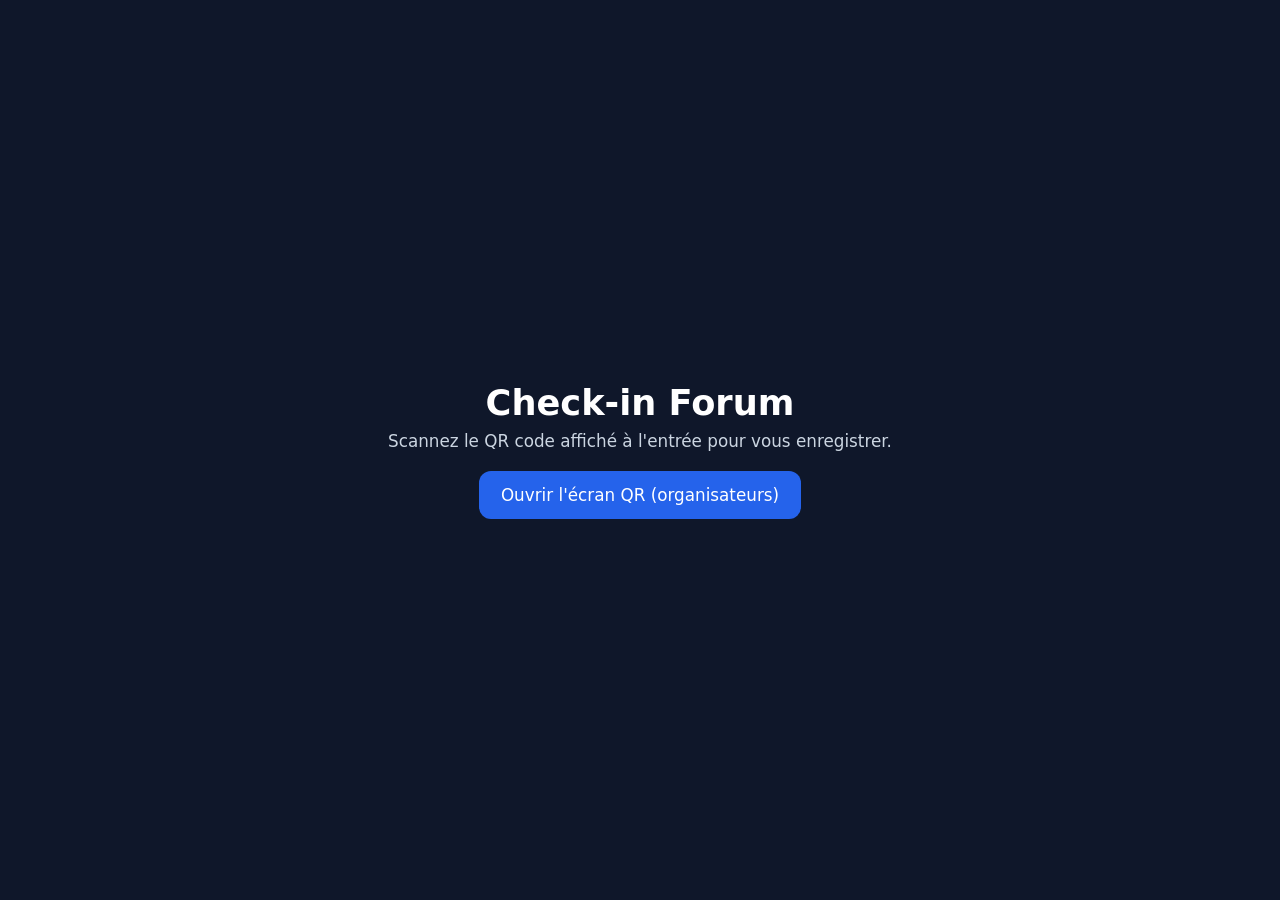
<file: index.html>
<!DOCTYPE html>
<html lang="fr">
<head>
<meta charset="utf-8">
<meta name="viewport" content="width=device-width, initial-scale=1">
<title>Check-in Forum</title>
<link rel="stylesheet" href="style.css?v=3">
</head>
<body>
<div class="wrap">
  <h1>Check-in Forum</h1>
  <p>Scannez le QR code affiché à l'entrée pour vous enregistrer.</p>
  <a class="btn" href="display.html">Ouvrir l'écran QR (organisateurs)</a>
</div>
</body>
</html>
</file>
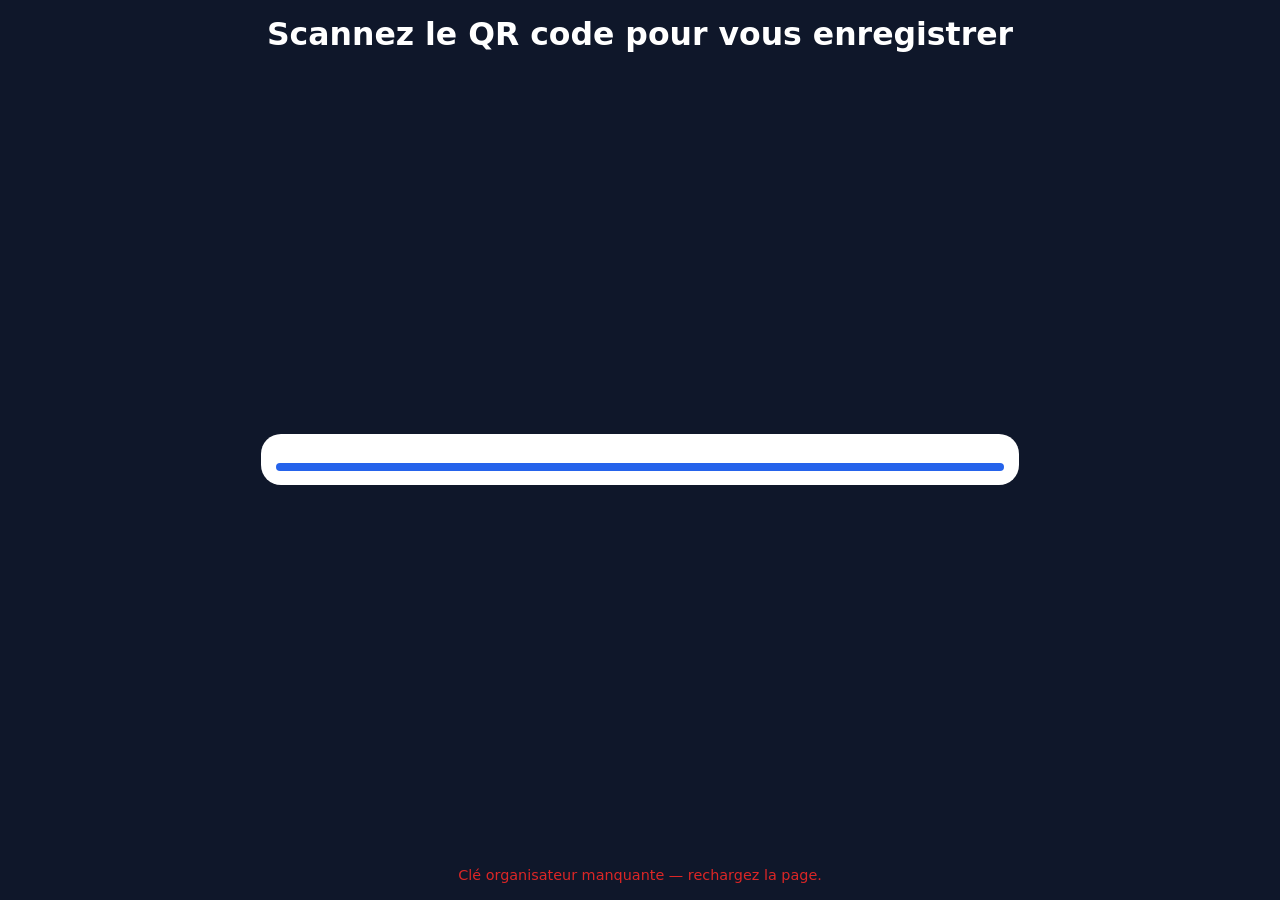
<file: display.html>
<!DOCTYPE html>
<html lang="fr">
<head>
<meta charset="utf-8">
<meta name="viewport" content="width=device-width, initial-scale=1">
<meta name="robots" content="noindex">
<title>QR Check-in</title>
<link rel="stylesheet" href="style.css?v=3">
</head>
<body>
<div class="wrap wide">
  <h1>Scannez le QR code pour vous enregistrer</h1>
  <div class="stage">
    <div class="card">
      <div class="qr" id="qr"></div>
      <div class="bar"><i id="bar"></i></div>
    </div>
  </div>
  <div class="status" id="status">Chargement…</div>
</div>
<script src="lib/qrcode.min.js?v=3"></script>
<script src="config.js?v=3"></script>
<script src="display.js?v=3"></script>
</body>
</html>
</file>
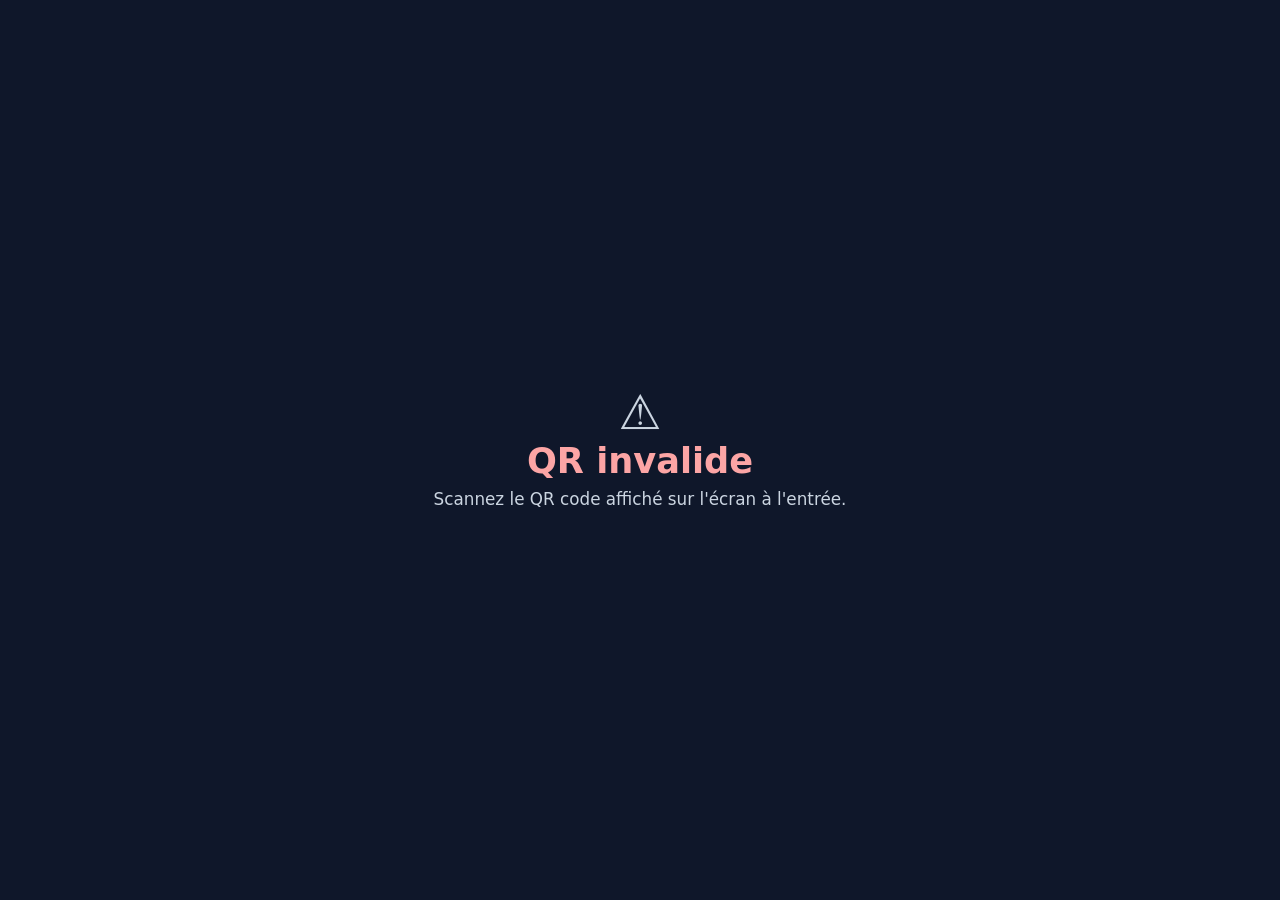
<file: scan.html>
<!DOCTYPE html>
<html lang="fr">
<head>
<meta charset="utf-8">
<meta name="viewport" content="width=device-width, initial-scale=1">
<meta name="robots" content="noindex">
<title>Check-in</title>
<link rel="stylesheet" href="style.css?v=3">
</head>
<body>
<div class="wrap" id="view">
  <div class="spinner"></div>
  <p>Vérification du QR code…</p>
</div>
<script src="config.js?v=3"></script>
<script src="scan.js?v=3"></script>
</body>
</html>
</file>
<file: style.css>
:root { --bg:#0f172a; --card:#fff; --ink:#0f172a; --muted:#64748b; --accent:#2563eb; --ok:#16a34a; --err:#dc2626; }
* { box-sizing: border-box; }
html, body { height: 100%; margin: 0; }
body { font-family: system-ui, -apple-system, "Segoe UI", Roboto, sans-serif; background: var(--bg); color: #fff;
  display: flex; align-items: center; justify-content: center; text-align: center; padding: 16px; }
.wrap { width: 100%; max-width: 520px; }
h1 { font-size: clamp(1.4rem, 4vw, 2.2rem); margin: 0 0 8px; }
p { color: #cbd5e1; margin: 8px 0; font-size: 1.05rem; }
.card { background: var(--card); color: var(--ink); border-radius: 20px; padding: 20px; margin: 20px auto; }
.qr { width: 280px; margin: 0 auto; }
.qr svg { width: 100%; height: auto; display: block; shape-rendering: crispEdges; }
/* Écran projeté : le QR occupe tout l'espace restant (carré), quel que soit le zoom ou l'écran.
   .stage mesure l'espace libre ; le carte QR = plus petit côté de cet espace (unités cqw/cqh). */
.wrap.wide { max-width: none; height: calc(100vh - 32px); height: calc(100dvh - 32px);
  display: flex; flex-direction: column; align-items: center; gap: 1.5vmin; }
.wrap.wide h1 { font-size: clamp(1.1rem, 3.5vmin, 3rem); margin: 0; flex: none; }
.wrap.wide .stage { flex: 1; min-height: 0; width: 100%; container-type: size;
  display: flex; align-items: center; justify-content: center; }
.wrap.wide .card { margin: 0; padding: clamp(8px, 1.6vmin, 20px); box-sizing: border-box;
  width: min(calc(100vw - 40px), calc(100vh - 170px));
  width: min(100cqw, calc(100cqh - 30px)); }
.wrap.wide .qr { width: 100%; }
.wrap.wide .status { flex: none; margin: 0; }
.bar { height: 8px; background: #e2e8f0; border-radius: 99px; overflow: hidden; margin-top: 14px; }
.bar > i { display: block; height: 100%; width: 100%; background: var(--accent); transform-origin: left; }
.bar > i.run { animation: shrink var(--dur, 5s) linear forwards; }
@keyframes shrink { from { transform: scaleX(1); } to { transform: scaleX(0); } }
.status { font-size: .9rem; color: var(--muted); margin-top: 10px; min-height: 1.2em; }
.status.err { color: var(--err); }
.spinner { width: 44px; height: 44px; border: 5px solid #334155; border-top-color: #fff; border-radius: 50%; margin: 24px auto; animation: spin 1s linear infinite; }
@keyframes spin { to { transform: rotate(360deg); } }
.big { font-size: 3rem; margin: 0; }
.err-t { color: #fca5a5; }
button, .btn { background: var(--accent); color: #fff; border: 0; border-radius: 12px; padding: 14px 22px; font-size: 1.05rem; cursor: pointer; text-decoration: none; display: inline-block; margin-top: 12px; }
input { width: 100%; padding: 14px; font-size: 1.1rem; border-radius: 12px; border: 0; margin-top: 12px; }
</file>
